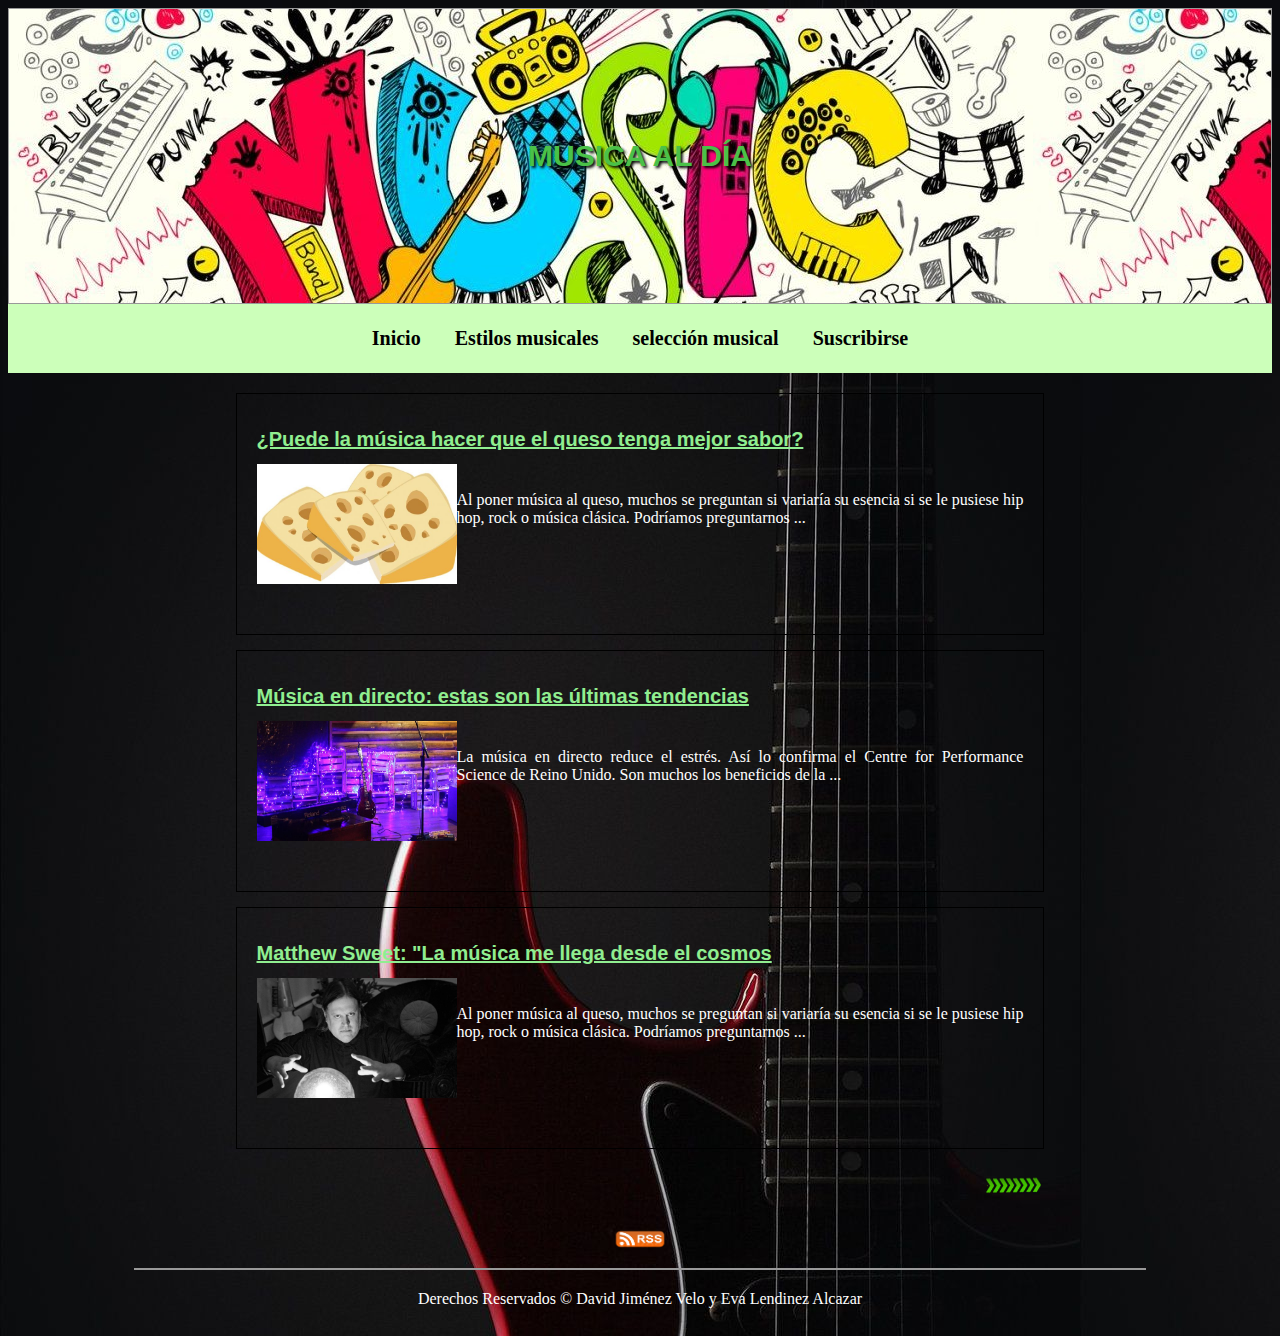
<file: index.html>
<!DOCTYPE html>
<html lang="es">
<head>
  <meta charset="utf-8">
  <meta name="description" content="Este es un ejemplo HTML5">
  <meta name="keywords" content="HTML5, CSS3, JavaScript">
  <title>www.musicaaldía.com</title>
  <link rel="stylesheet" type="text/css" href="css/index.css">

</head>
<body>


<div id="contenedor">
  <header id="cabecera">
    <h1 class="titulo">MUSICA AL DÍA</h1>
  </header>
  <nav id="menu">
     <a href="index.html"><span>Inicio</span></a>
     <a href="html/estilos_musicales.html"><span>Estilos musicales</span></a>
     <a href="html/seleccion_musical.html"><span>selección musical</span></a>
     <a href="html/contacto.html"><span>Suscribirse</span></a>
      
  </nav>
 </div>
 <div class="contenido">
  <section id="seccion">
    <div>
    <article >
      <h1><a href="html/Noticia_queso.html">¿Puede la música hacer que el queso tenga mejor sabor?</a></h1>
      <a href="html/Noticia_queso.html"><img alt="queso" src="imagenes/queso.jpg"/></a>
      <p>
        Al poner música al queso, muchos se preguntan si variaría su esencia si se le pusiese hip hop, rock o música clásica. Podríamos preguntarnos ...
      </p>
  </article>
</div>
  <article>
      <h1><a href="html/Musica_directo.html">Música en directo: estas son las últimas tendencias</a></h1>
      <a href="html/Musica_directo.html"><img alt="directo" src="imagenes/musicadirec.jpg"></a>
      <p>
        La música en directo reduce el estrés. Así lo confirma el Centre for Performance Science de Reino Unido. Son muchos los beneficios de la ...
      </p>
  </article>
    <article>
      <h1><a href="html/Musica_cosmos.html">Matthew Sweet: "La música me llega desde el cosmos</a></h1>
      <a href="html/Musica_cosmos.html"><img alt="cosmos" src="imagenes/mat.jpg"></a>
      <p>
        Al poner música al queso, muchos se preguntan si variaría su esencia si se le pusiese hip hop, rock o música clásica. Podríamos preguntarnos ...
      </p>
  </article>
    

<a class="fderecha" href="html/estilos_musicales.html"><img class="fderecha" src="imagenes/flecha_derecha.png" title="siguiente" alt="siguiente"/> </a>
  </section>

<a class="rss" href="RSS.rss"><img class="rss" src="imagenes/RSS.png" title="RSS" alt="RSS"/></a>

  <footer id="pie">
   
    Derechos Reservados &copy; David Jiménez Velo y Eva Lendinez Alcazar 
  </footer>
</div>
</body>
</html>
</file>
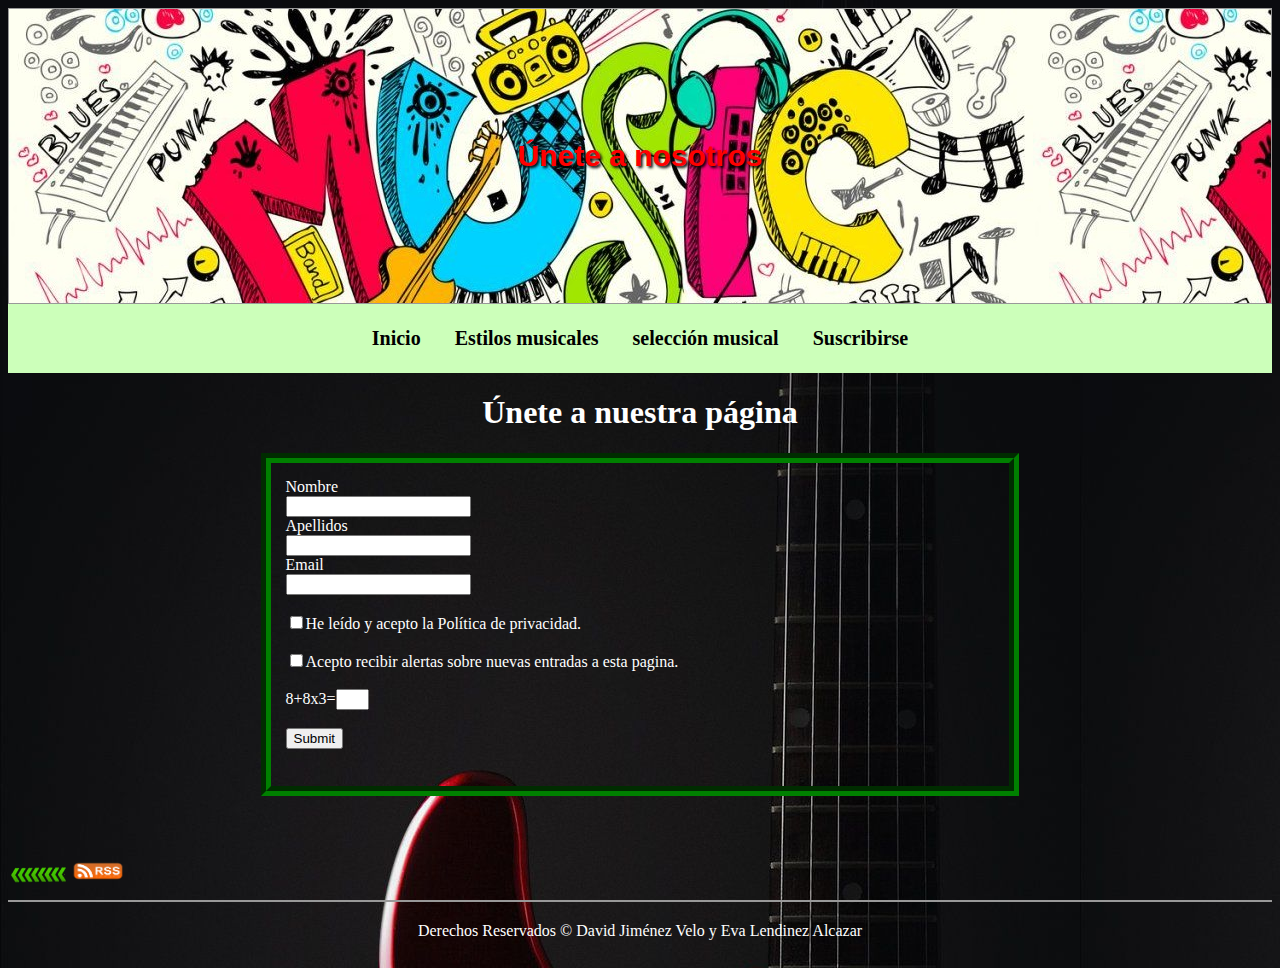
<file: html/contacto.html>
<!DOCTYPE html>
<html lang="Es-es">
<head>
  <meta charset="utf-8">
  <meta name="description" content="Este es un ejemplo HTML5">
  <meta name="keywords" content="HTML5, CSS3, JavaScript">
  <title>www.musicaaldia.com</title>
  <link rel="stylesheet" href="../css/contacto.css">


</head>
<body>
<div id="contenedor">

  <header id="cabecera">
    <hgroup>
    <h1>Únete a nosotros</h1>
    </hgroup>   
  </header>


  <nav id="menu">
     <a href="../index.html"><span>Inicio</span></a>
     <a href="estilos_musicales.html"><span>Estilos musicales</span></a>
     <a href="seleccion_musical.html"><span>selección musical</span></a>
     <a href="contacto.html"><span>Suscribirse</span></a>
      
  </nav>



<h1>Únete a nuestra página</h1>
<div class="formu">
<form>
  Nombre<br>
  <input type="text" name="nombre" required>
  <br>
  Apellidos<br>
  <input type="text" name="apellidos" >
  <br>
  Email<br>
  <input type="email" name="email"  
  pattern="[a-zA-Z0-9_]+([.][a-zA-Z0-9_]+)*@[a-zA-Z0-9_]+([.][a-zA-Z0-9_]+)*[.][a-zA-Z]{1,5}" required/>
  <br><br>
  <input type="checkbox" name="condiciones" required>He leído y acepto la Política de privacidad.<br><br>
  <input type="checkbox" name="condiciones">Acepto recibir alertas sobre nuevas entradas a esta pagina.
<br><br>
8+8x3=<input title="respuesta incorrecta" size="1" type="text" name="numero" pattern="32" required>
  <br><br>
  <input type="submit" value="Submit">
</form> 
</div>

<a class="fizquierda" href="seleccion_musical.html"><img class="fizquierda" src="../imagenes/flecha_izquierda.png" title="anterior" alt="anterior"/></a>

<a class="rss" href="../RSS.rss"><img class="rss" src="../imagenes/RSS.png" title="RSS" alt="RSS"/></a>




   <footer id="pie">
   
    Derechos Reservados &copy; David Jiménez Velo y Eva Lendinez Alcazar 
  </footer>


</div>
</body>
</html>
</file>
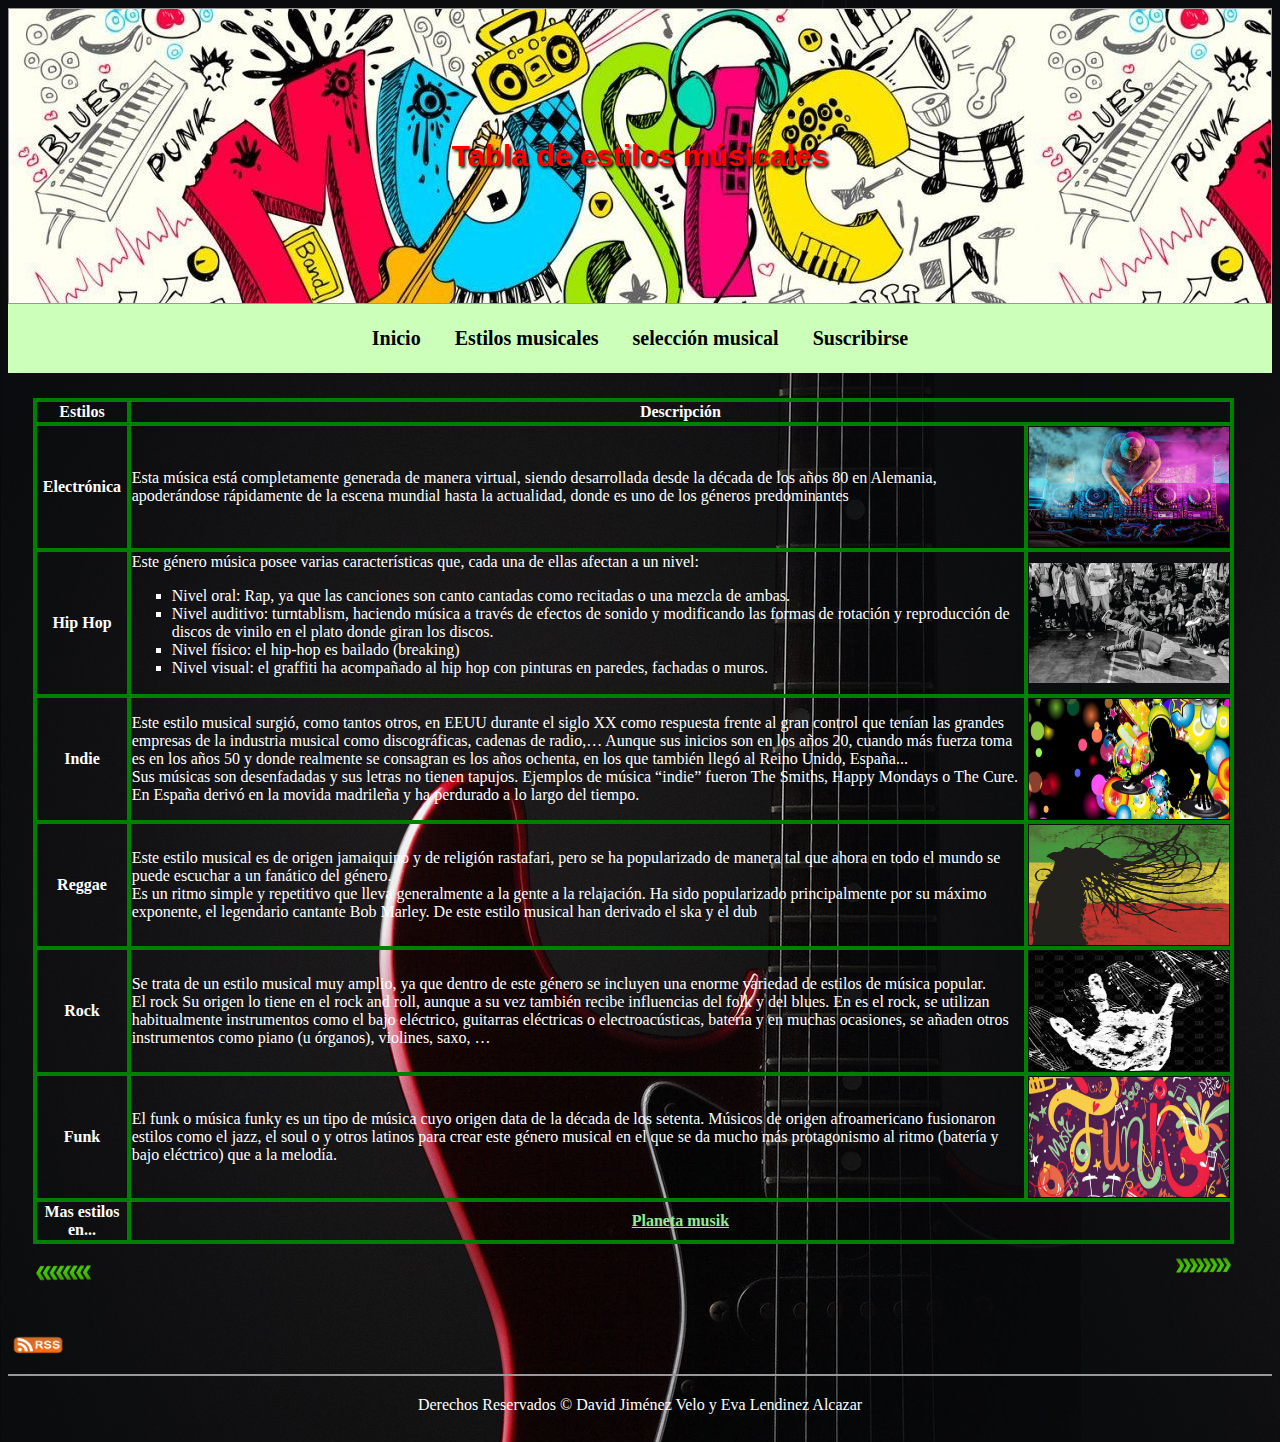
<file: html/estilos_musicales.html>
<!DOCTYPE html>
<html lang="es">
<head>
  <meta charset="utf-8">
  <meta name="description" content="Este es un ejemplo HTML5">
  <meta name="keywords" content="HTML5, CSS3, JavaScript">
  <title>www.musicaaldia.com</title>
  <link rel="stylesheet" href="../css/estilos_musicales.css">


</head>
<body>
<div id="contenedor">
  <header id="cabecera">
    <hgroup>
    <h1>Tabla de estilos músicales</h1>
    </hgroup>   
  </header>

<nav id="menu">
     <a href="../index.html"><span>Inicio</span></a>
     <a href="estilos_musicales.html"><span>Estilos musicales</span></a>
     <a href="seleccion_musical.html"><span>selección musical</span></a>
     <a href="contacto.html"><span>Suscribirse</span></a>
      
  </nav>
  <section id="seccion"> 

  <table>
    <thead>
      <tr>
        <th scope="col">Estilos</th>
        <th colspan="2">Descripción</th>
 
    

      </tr>
    </thead>
    <tbody>
      <tr>
        <th>Electrónica</th>
        <td>
          Esta música está completamente generada de manera virtual, siendo desarrollada desde la década de los años 80 en Alemania, apoderándose rápidamente de la escena mundial hasta la actualidad, donde es uno de los géneros predominantes
        </td>
        <td><a href="https://youtu.be/5DUCKGyojpE" target="_blank"><img src="../imagenes/electronica.jpeg" title="Música Electrónica" alt="Musica Electrónica" /></a></td>
  
      </tr>
      <tr>
        <th>Hip Hop</th>
        <td>Este género música posee varias características que, cada una de ellas afectan a un nivel:
        	<ul>
    			<li>Nivel oral: Rap, ya que las canciones son canto cantadas como recitadas o una mezcla de ambas.</li>
    			<li>Nivel auditivo: turntablism, haciendo música a través de efectos de sonido y modificando las formas de rotación y reproducción de discos de vinilo en el plato donde giran los discos.</li>
    			<li>Nivel físico: el hip-hop es bailado (breaking)</li>
    			<li>Nivel visual: el graffiti ha acompañado al hip hop con pinturas en paredes, fachadas o muros.</li>
    		</ul>
        </td>
        <td><a href="https://youtu.be/tOwC5jsKXvA" target="_blank"><img src="../imagenes/hiphop.jpg" title="Hip Hop" alt="Hip Hop" /></a></td>
      </tr>
      <tr>
        <th>Indie</th>
        <td>
        	Este estilo musical surgió, como tantos otros, en EEUU durante el siglo XX como respuesta frente al gran control que tenían las grandes empresas de la industria musical como discográficas, cadenas de radio,… Aunque sus inicios son en los años 20, cuando más fuerza toma es en los años 50 y donde realmente se consagran es los años ochenta, en los que también llegó al Reino Unido, España... <br/>
			Sus músicas son desenfadadas y sus letras no tienen tapujos. Ejemplos de música “indie” fueron The Smiths, Happy Mondays o The Cure. En España derivó en la movida madrileña y ha perdurado a lo largo del tiempo.</td>
        <td><a href="https://youtu.be/cJRP3LRcUFg" target="_blank"><img src="../imagenes/indie.jpg" title="Indie" alt="Indie" /></a></td>
   
  
      </tr>
      <tr>
        <th>Reggae</th>
        <td>
        	Este estilo musical es de origen jamaiquino y de religión rastafari, pero se ha popularizado de manera tal que ahora en todo el mundo se puede escuchar a un fanático del género.<br/>
			Es un ritmo simple y repetitivo que lleva generalmente a la gente a la relajación. Ha sido popularizado principalmente por su máximo exponente, el legendario cantante Bob Marley. De este estilo musical han derivado el ska y el dub</td>
        <td><a href="https://youtu.be/CHekNnySAfM" target="_blank"><img src="../imagenes/reggae.png" title="Reggae" alt="Reggae" /></a></td>
   
      </tr>
      <tr>
        <th>Rock</th>
        <td>
        	Se trata de un estilo musical muy amplio, ya que dentro de este género se incluyen una enorme variedad de estilos de música popular.<br/>
			El rock Su origen lo tiene en el rock and roll, aunque a su vez también recibe influencias del folk y del blues. En es el rock, se utilizan habitualmente instrumentos como el bajo eléctrico, guitarras eléctricas o electroacústicas, batería y en muchas ocasiones, se añaden otros instrumentos como piano (u órganos), violines, saxo, …</td>
        <td><a href="https://youtu.be/-tJYN-eG1zk" target="_blank"><img src="../imagenes/rock.jpeg" title="Rock" alt="Rock" /></a></td>


      </tr>
      <tr>
    	<th>Funk</th>
    	<td>
    		El funk o música funky es un tipo de música cuyo origen data de la década de los setenta. Músicos de origen afroamericano fusionaron estilos como el jazz, el soul o y otros latinos para crear este género musical en el que se da mucho más protagonismo al ritmo (batería y bajo eléctrico) que a la melodía.</td>
    	<td><a href="https://youtu.be/P5G3Ffta-ic" target="_blank"><img src="../imagenes/funk.jpg" title="Funk" alt="Funk" /></a></td>
      </tr>

    </tbody>
    <tfoot>
      <tr>
        <th>Mas estilos en...</th>
        <th colspan="2"><a href="https://planetamusik.com/blog/generos-musicales-tipos-musica/" target="_blank">Planeta musik</a></th>
      </tr>
    </tfoot>

  </table>



<a class="fizquierda" href="../index.html"><img class="fizquierda" src="../imagenes/flecha_izquierda.png" title="anterior" alt="anterior"/></a>
<a class="fderecha" href="seleccion_musical.html"><img class="fderecha" src="../imagenes/flecha_derecha.png" title="siguiente" alt="siguiente"/> </a>


  </section>

<a class="rss" href="../RSS.rss"><img class="rss" src="../imagenes/RSS.png" title="RSS" alt="RSS"/></a>

  <footer id="pie">
   
    Derechos Reservados &copy; David Jiménez Velo y Eva Lendinez Alcazar 
  </footer>
</div>
</body>
</html>
</file>
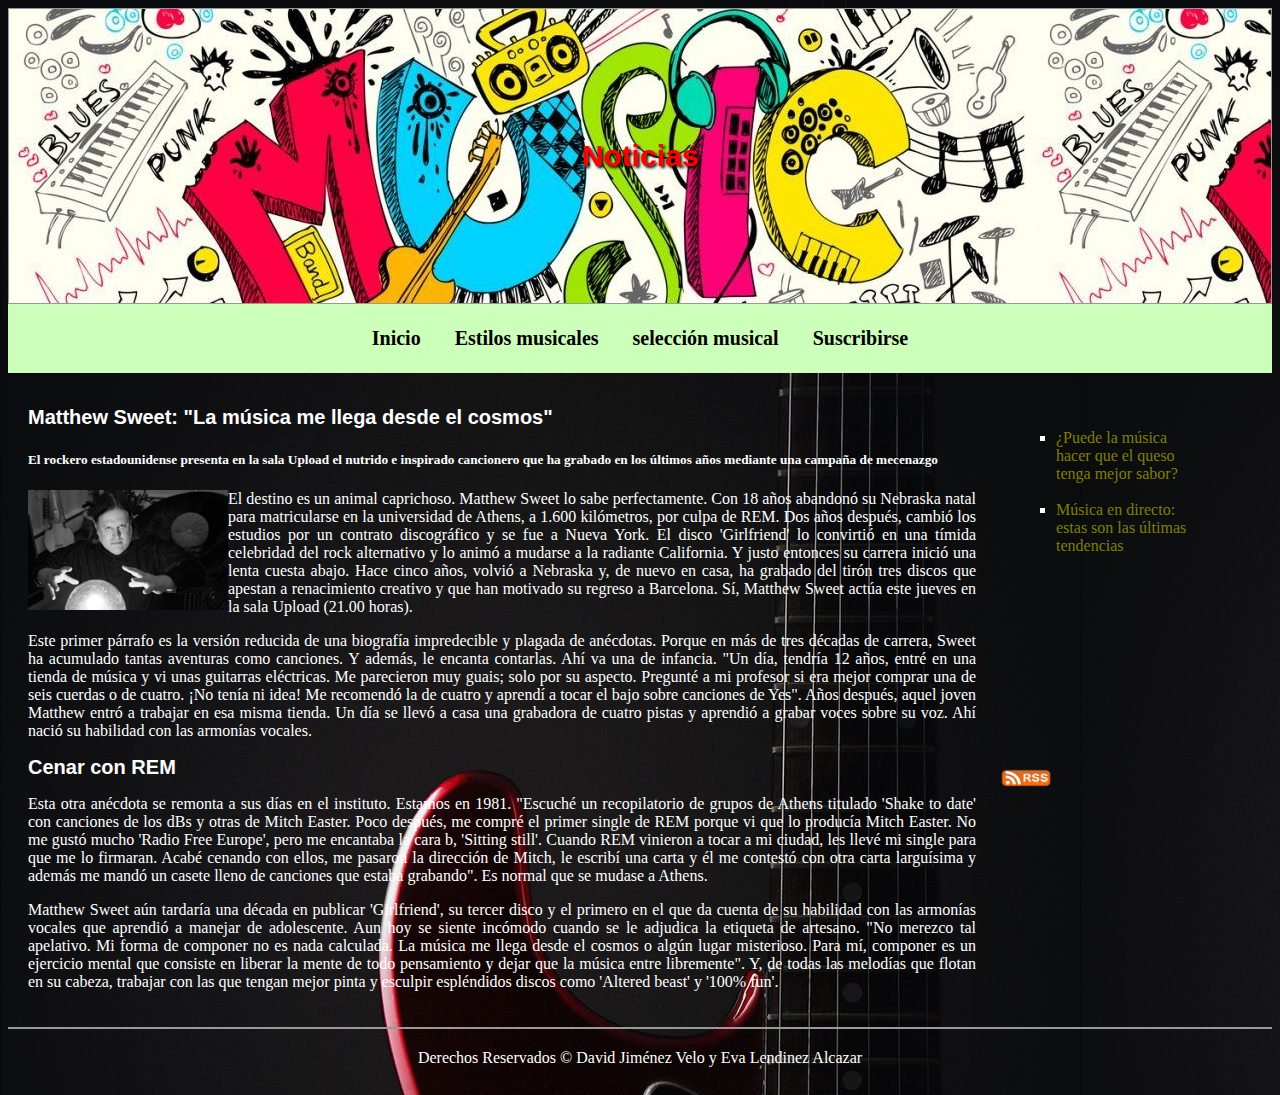
<file: html/Musica_cosmos.html>
<!DOCTYPE html>
<html lang="es">
<head>
  <meta charset="utf-8">
  <meta name="description" content="Este es un ejemplo HTML5">
  <meta name="keywords" content="HTML5, CSS3, JavaScript">
  <title>www.musicaaldia.com</title>
  <link rel="stylesheet" href="../css/noticias.css">
 

</head>
<body>

<div id="contenedor">
  <header id="cabecera">
  
    <h1>Noticias</h1> 
   
  </header>

  <nav id="menu">
     <a href="../index.html"><span>Inicio</span></a>
     <a href="estilos_musicales.html"><span>Estilos musicales</span></a>
     <a href="seleccion_musical.html"><span>selección musical</span></a>
     <a href="contacto.html"><span>Suscribirse</span></a>
      
  </nav>


  <section id="seccion">
    <h1>Matthew Sweet: "La música me llega desde el cosmos"</h1>
    <h5>El rockero estadounidense presenta en la sala Upload el nutrido e inspirado cancionero que ha grabado en los últimos años mediante una campaña de mecenazgo</h5>
    <img class="mat" src="../imagenes/mat.jpg" alt="Matthew">


  <div class="parrafos">
    <p> 
    	El destino es un animal caprichoso. Matthew Sweet lo sabe perfectamente. Con 18 años abandonó su Nebraska natal para matricularse en la universidad de Athens, a 1.600 kilómetros, por culpa de REM. Dos años después, cambió los estudios por un contrato discográfico y se fue a Nueva York. El disco 'Girlfriend' lo convirtió en una tímida celebridad del rock alternativo y lo animó a mudarse a la radiante California. Y justo entonces su carrera inició una lenta cuesta abajo. Hace cinco años, volvió a Nebraska y, de nuevo en casa, ha grabado del tirón tres discos que apestan a renacimiento creativo y que han motivado su regreso a Barcelona. Sí, Matthew Sweet actúa este jueves en la sala Upload (21.00 horas).</p>
    <p>
		  Este primer párrafo es la versión reducida de una biografía impredecible y plagada de anécdotas. Porque en más de tres décadas de carrera, Sweet ha acumulado tantas aventuras como canciones. Y además, le encanta contarlas. Ahí va una de infancia. "Un día, tendría 12 años, entré en una tienda de música y vi unas guitarras eléctricas. Me parecieron muy guais; solo por su aspecto. Pregunté a mi profesor si era mejor comprar una de seis cuerdas o de cuatro. ¡No tenía ni idea! Me recomendó la de cuatro y aprendí a tocar el bajo sobre canciones de Yes". Años después, aquel joven Matthew entró a trabajar en esa misma tienda. Un día se llevó a casa una grabadora de cuatro pistas y aprendió a grabar voces sobre su voz. Ahí nació su habilidad con las armonías vocales.
	 </p>
    <h1>Cenar con REM</h1>
	 <p>
		  Esta otra anécdota se remonta a sus días en el instituto. Estamos en 1981. "Escuché un recopilatorio de grupos de Athens titulado 'Shake to date' con canciones de los dBs y otras de Mitch Easter. Poco después, me compré el primer single de REM porque vi que lo producía Mitch Easter. No me gustó mucho 'Radio Free Europe', pero me encantaba la cara b, 'Sitting still'. Cuando REM vinieron a tocar a mi ciudad, les llevé mi single para que me lo firmaran. Acabé cenando con ellos, me pasaron la dirección de Mitch, le escribí una carta y él me contestó con otra carta larguísima y además me mandó un casete lleno de canciones que estaba grabando". Es normal que se mudase a Athens.
   </p>
	 <p>
	   Matthew Sweet aún tardaría una década en publicar 'Girlfriend', su tercer disco y el primero en el que da cuenta de su habilidad con las armonías vocales que aprendió a manejar de adolescente. Aun hoy se siente incómodo cuando se le adjudica la etiqueta de artesano. "No merezco tal apelativo. Mi forma de componer no es nada calculada. La música me llega desde el cosmos o algún lugar misterioso. Para mí, componer es un ejercicio mental que consiste en liberar la mente de todo pensamiento y dejar que la música entre libremente". Y, de todas las melodías que flotan en su cabeza, trabajar con las que tengan mejor pinta y esculpir espléndidos discos como 'Altered beast' y '100% fun'.
	</p>
	</div>
  </section>

  <aside id="columna">
    <ul>
      <li><a href="Noticia_queso.html">¿Puede la música hacer que el queso tenga mejor sabor?</a><br/><br/></li>
      <li><a href="Musica_directo.html">Música en directo: estas son las últimas tendencias</a></li>
    </ul>
  </aside>
  
  
  
<a class="rss" href="../RSS.rss"><img class="rss" src="../imagenes/RSS.png" title="RSS" alt="RSS"/></a>

   <footer id="pie">
   
    Derechos Reservados &copy; David Jiménez Velo y Eva Lendinez Alcazar 
  </footer>
</div>
</body>
</html>
</file>
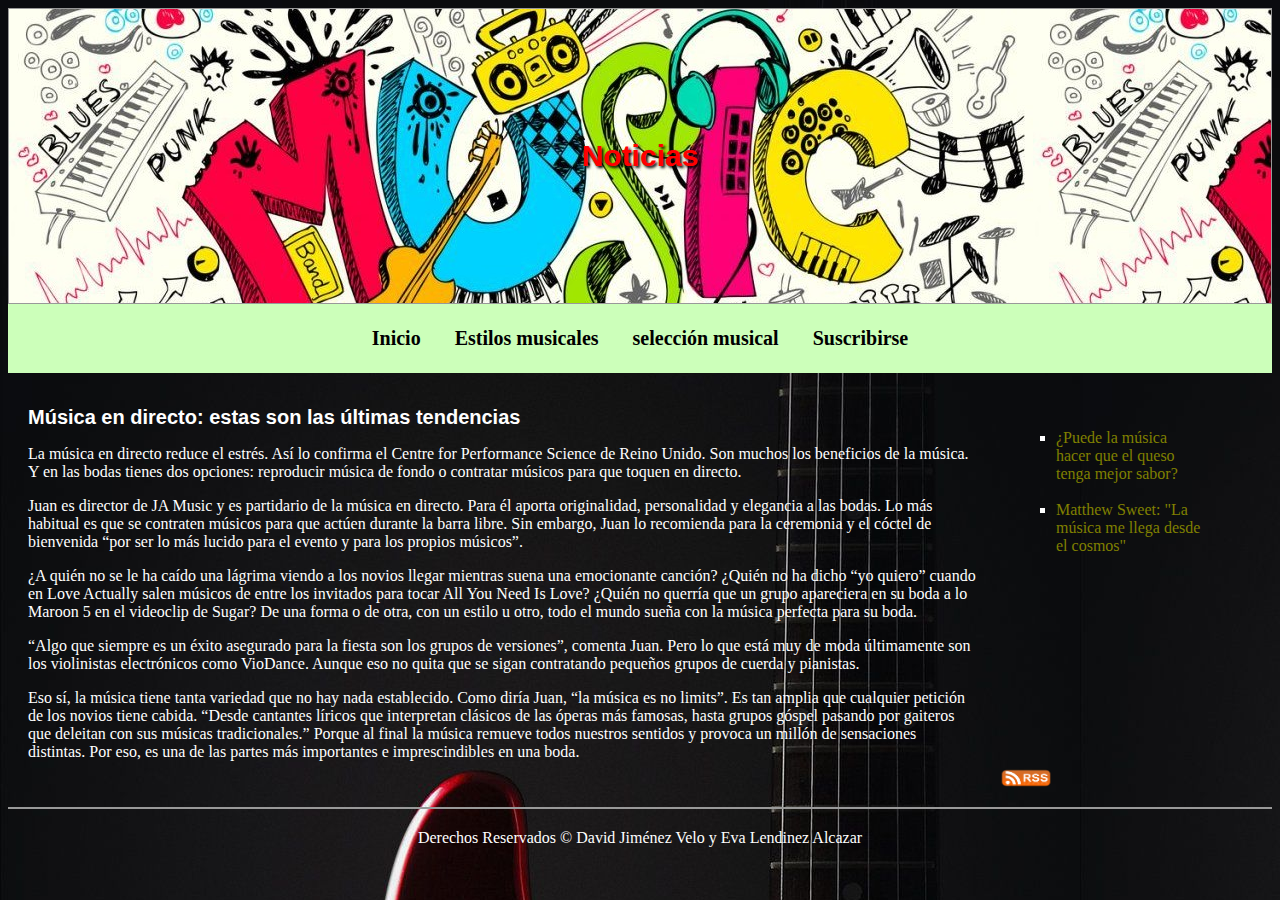
<file: html/Musica_directo.html>
<!DOCTYPE html>
<html lang="es">
<head>
  <meta charset="utf-8">
  <meta name="description" content="Este es un ejemplo HTML5">
  <meta name="keywords" content="HTML5, CSS3, JavaScript">
  <title>www.musicaaldia.com</title>
  <link rel="stylesheet" href="../css/noticias.css">
</head>
<body>
<div id="contenedor">
  <header id="cabecera">
    <hgroup>
    <h1>Noticias</h1>
    </hgroup>

     
   
  </header>
 <nav id="menu">
     <a href="../index.html"><span>Inicio</span></a>
     <a href="estilos_musicales.html"><span>Estilos musicales</span></a>
     <a href="seleccion_musical.html"><span>selección musical</span></a>
     <a href="contacto.html"><span>Suscribirse</span></a>
      
  </nav>
  <section id="seccion">
    <h1>Música en directo: estas son las últimas tendencias</h1>
   <div>
   <p> 
    	La música en directo reduce el estrés. Así lo confirma el Centre for Performance Science de Reino Unido. Son muchos los beneficios de la música. Y en las bodas tienes dos opciones: reproducir música de fondo o contratar músicos para que toquen en directo. 
    </p>
    <p>
		Juan es director de JA Music y es partidario de la música en directo. Para él aporta originalidad, personalidad y elegancia a las bodas. Lo más habitual es que se contraten músicos para que actúen durante la barra libre. Sin embargo, Juan lo recomienda para la ceremonia y el cóctel de bienvenida “por ser lo más lucido para el evento y para los propios músicos”.
	</p>
	<p>
		¿A quién no se le ha caído una lágrima viendo a los novios llegar mientras suena una emocionante canción? ¿Quién no ha dicho “yo quiero” cuando en Love Actually salen músicos de entre los invitados para tocar All You Need Is Love? ¿Quién no querría que un grupo apareciera en su boda a lo Maroon 5 en el videoclip de Sugar? De una forma o de otra, con un estilo u otro, todo el mundo sueña con la música perfecta para su boda.
  </p>
	<p>
		“Algo que siempre es un éxito asegurado para la fiesta son los grupos de versiones”, comenta Juan. Pero lo que está muy de moda últimamente son los violinistas electrónicos como VioDance. Aunque eso no quita que se sigan contratando pequeños grupos de cuerda y pianistas.
	</p>
	<p>
		Eso sí, la música tiene tanta variedad que no hay nada establecido. Como diría Juan, “la música es no limits”. Es tan amplia que cualquier petición de los novios tiene cabida. “Desde cantantes líricos que interpretan clásicos de las óperas más famosas, hasta grupos góspel pasando por gaiteros que deleitan con sus músicas tradicionales.” Porque al final la música remueve todos nuestros sentidos y provoca un millón de sensaciones distintas. Por eso, es una de las partes más importantes e imprescindibles en una boda.
	</p>
	</div>
  </section>

  <aside id="columna">
    <ul>
      <li><a href="Noticia_queso.html">¿Puede la música hacer que el queso tenga mejor sabor?</a><br/><br/></li>
      <li><a href="Musica_cosmos.html">Matthew Sweet: "La música me llega desde el cosmos"</a></li>
    </ul>
  </aside>

<a class="rss" href="../RSS.rss"><img class="rss" src="../imagenes/RSS.png" title="RSS" alt="RSS"/></a>
  
 <footer id="pie">
   
    Derechos Reservados &copy; David Jiménez Velo y Eva Lendinez Alcazar 
  </footer>
</div>
</body>
</html>
</file>
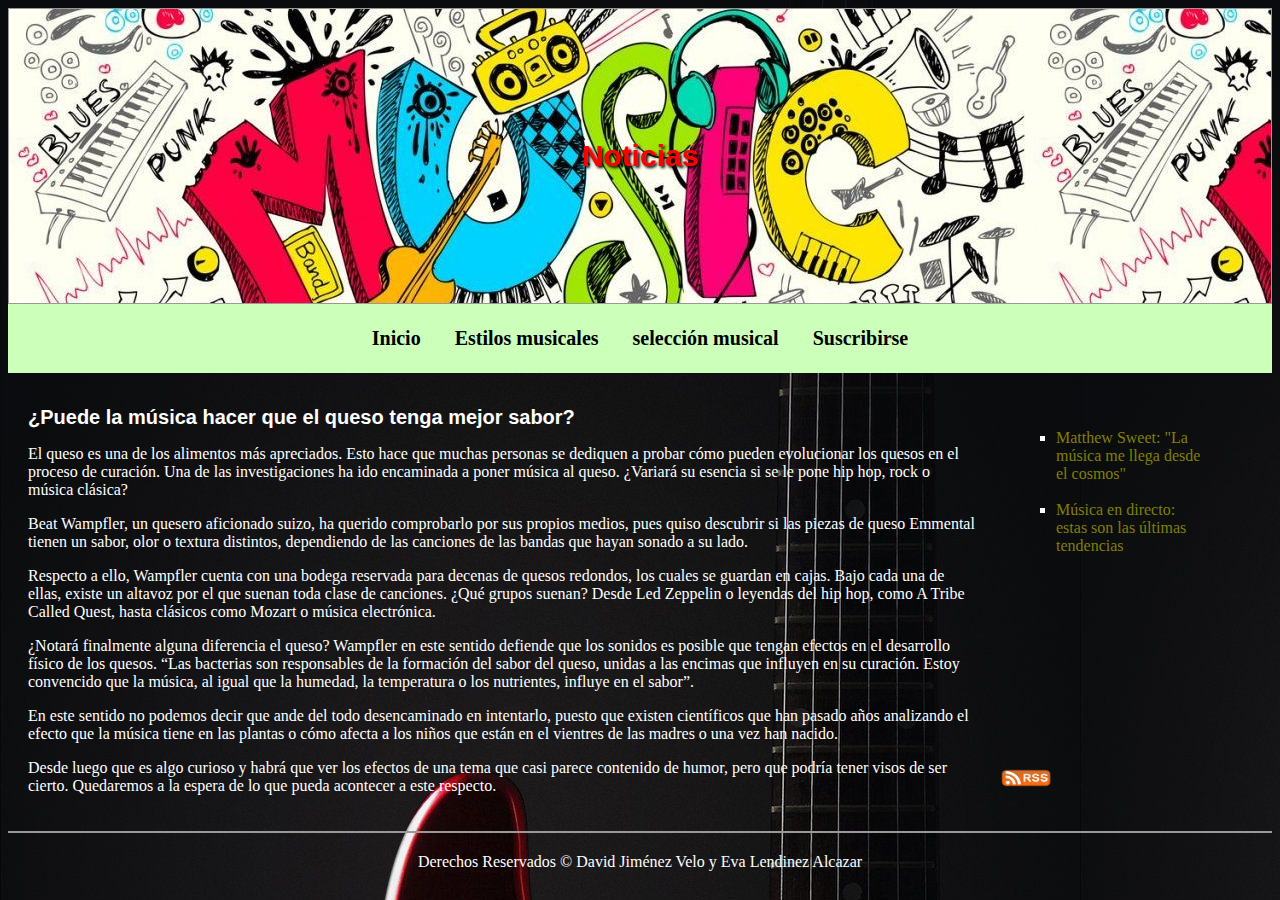
<file: html/Noticia_queso.html>
<!DOCTYPE html>
<html lang="es">
<head>
  <meta charset="utf-8">
  <meta name="description" content="Este es un ejemplo HTML5">
  <meta name="keywords" content="HTML5, CSS3, JavaScript">
  <title>www.musicaaldia.com</title>
  <link rel="stylesheet" href="../css/noticias.css">
</head>
<body>
<div id="contenedor">
  <header id="cabecera">
    <hgroup>
    <h1>Noticias</h1>
    </hgroup>

     
   
  </header>
  <nav id="menu">
     <a href="../index.html"><span>Inicio</span></a>
     <a href="estilos_musicales.html"><span>Estilos musicales</span></a>
     <a href="seleccion_musical.html"><span>selección musical</span></a>
     <a href="contacto.html"><span>Suscribirse</span></a>
      
  </nav>


  <section id="seccion">
    <h1>¿Puede la música hacer que el queso tenga mejor sabor?</h1>
   <div>
   <p> 
    	El queso es una de los alimentos más apreciados. Esto hace que muchas  personas se dediquen a probar cómo pueden evolucionar los quesos en el proceso de curación. Una de las investigaciones ha ido encaminada a poner música al queso. ¿Variará su esencia si se le pone hip hop, rock o música clásica?
    </p>
    <p>
		Beat Wampfler, un quesero aficionado suizo, ha querido comprobarlo por sus propios medios, pues quiso descubrir si las piezas de queso Emmental tienen un sabor, olor o textura distintos, dependiendo de las canciones de las bandas que hayan sonado a su lado.
	</p>
	<p>
		Respecto a ello, Wampfler cuenta con una bodega reservada para decenas de quesos redondos, los cuales se guardan en cajas. Bajo cada una de ellas, existe un altavoz por el que suenan toda clase de canciones. ¿Qué grupos suenan? Desde Led Zeppelin o leyendas del hip hop, como A Tribe Called Quest, hasta clásicos como Mozart  o música electrónica. 
	</p>
	<p>
		¿Notará finalmente alguna diferencia el queso? Wampfler en este sentido defiende que los sonidos es posible que tengan efectos en el desarrollo físico de los quesos. “Las bacterias son responsables de la formación del sabor del queso, unidas a las encimas que influyen en su curación. Estoy convencido que la música, al igual que la humedad, la temperatura o los nutrientes, influye en el sabor”.
	</p>
	<p>
		En este sentido no podemos decir que ande del todo desencaminado en intentarlo, puesto que existen científicos que han pasado años analizando el efecto que la música tiene en las plantas o cómo afecta a los niños que están en el vientres de las madres o una vez han nacido.
	</p>
	<p>
		Desde luego que es algo curioso y habrá que ver los efectos de una tema que casi parece contenido de humor, pero que podría tener visos de ser cierto. Quedaremos a la espera de lo que pueda acontecer a este respecto.
	</p>
</div>
  </section>

 <aside id="columna">
    <ul>
      <li><a href="Musica_cosmos.html">Matthew Sweet: "La música me llega desde el cosmos"</a><br/><br/></li>
      <li><a href="Musica_directo.html">Música en directo: estas son las últimas tendencias</a></li>
    </ul>
  </aside>

<a class="rss" href="../RSS.rss"><img class="rss" src="../imagenes/RSS.png" title="RSS" alt="RSS"/></a>

  <footer id="pie">
   
    Derechos Reservados &copy; David Jiménez Velo y Eva Lendinez Alcazar 
  </footer>
</div>
</body>
</html>
</file>
<file: css/index.css>
*{

	margin: 0px.;
	padding:0px.;
}
#cabecera h1 {
	text-shadow: black 2px 2px 3px;
	color: #4ac148;
	background-color:;
	width: 450px;
	font:bold 30px arial, verdana;
	text-align: center;
	margin: 0 auto;
}
.contenido{
	margin: 0 auto;
	width: 80%;
	
}

.fizquierda {
  		width: 60px;
  		height: 50px;
  		float:left;
  	}
.fderecha {
  		width: 60px;
  		height: 50px;
  		float:right;
 	}
section img {
 		float: left;
  		width: 200px;
  		height: 120px;
 	}
article p{
	margin-top: 40px;
	text-align: justify;
}
li a {
	text-decoration: none;
}

nav a:visited{
	color: black;
	
}
nav a{
	color: black;
	
}
#seccion a:visited{
	color: green;
	text-shadow: black 2px 2px 3px;
}

#seccion{
	color: white;
	float:left;
	width:80%;
	margin-left: 10%;
	margin-right: 10%;
	margin-top: 2%;
}
#seccion a{
	color: lightgreen;
}

footer{
	color:white;
}






body{

background-image: url("../imagenes/guitar.jpg");
background-repeat: repeat;
}
h1 {

font:bold 20px arial, verdana;
text-align: left;
}

h2{

font-weight: bold;
font-size:15px;
font-family: arial, verdana,

}

header, section, footer, aside, nav, article, figure, figcaption,hgroup {
 display: block;

}



body{
	text-align: center;
	
}
#contenedor {

	width:100%;
	margin: 0;
	text-align:center;
/*background: linear-gradient(top, #FFFFFF 50%, #006699 90%);*/
/*Gradiente radial */

/*la posición de comienzo es el origen y puede ser declarada en pixeles, porcentaje
o una combinación de palabras clave cemter, top, bottom, left y right
finalmente color y posición para el inicio y final  */
background: -webkit-radial-gradient(center, circle, #FFFFFF 0%, #006699 200%);
	background: -moz-radial-gradient(center, circle, #FFFFFF 0%, #006699 200%);
}

#cabecera {
background-image: url("../imagenes/musica2.jpg");
border: 1px solid #999999;
padding: 130px;
}

#menu {

	background: #ccffba;
	padding: 8px 15px;
}



#pie{

	clear:both;
	text-align:center;
	padding: 20px;
	border-top:2px solid #999999;
}


#menu span {

	display: inline-block;
	list-style: none;
	padding: 15px;
	font-size:20px;
	font-weight: bold;

}
nav#menu a span:hover{
background:white;
border-radius: 45px 45px 45px 45px;

}


article{
	height: 200px;
border: 1px solid black;
padding: 20px;
margin-bottom: 15px;

}

  .rss {
      width: 60px;
      height: 50px;
      float:center;
  }
</file>
<file: css/contacto.css>
#seccion p {
	text-align: justify;
}

#seccion p img{
	width: 30%;
	height: 30%;
	padding-left: 35%;
	float: none;
}
form {
	padding-left: 2%;
	margin: 2% 0 5% 0;
	color: white;
}
.formu{

	margin: 0 20% 4% 20%;
	border:10px groove green;
}
*{

	margin: 0px.;
	padding:0px.;
}

h1{
	text-align: center;
	color: white;
}

#cabecera h1 {
	text-shadow: black 2px 2px 3px;
	color: red;
	background-color:;
	width: 450px;
	font:bold 30px arial, verdana;
	text-align: center;
	margin: 0 auto;
}
.contenido{
	margin: 0 auto;
	width: 80%;
	
}

.fizquierda {
  		width: 60px;
  		height: 50px;
  		float:left;
  	}
.fderecha {
  		width: 60px;
  		height: 50px;
  		float:right;
 	}
section img {
 		float: left;
  		width: 200px;
  		height: 120px;
 	}
article p{
	margin-top: 40px;
	text-align: justify;
}
li a {
	text-decoration: none;
}

nav a:visited{
	color: black;
	
}
nav a{
	color: black;
	
}
#seccion a:visited{
	color: green;
	text-shadow: black 2px 2px 3px;
}

#seccion{
	color: white;
	float:left;
	width:80%;
	margin-left: 10%;
	margin-right: 10%;
	margin-top: 2%;
}
#seccion a{
	color: lightgreen;
}

footer{
	color:white;
}






header, section, footer, aside, nav, article, figure, figcaption,hgroup {
 display: block;

}



body{
	text-align: center;
	
background-image: url("../imagenes/guitar.jpg");
background-repeat: repeat;
}

#contenedor {

	width:100%;
	margin: 0 ;
	text-align:left;
/*background: linear-gradient(top, #FFFFFF 50%, #006699 90%);*/
/*Gradiente radial */

/*la posición de comienzo es el origen y puede ser declarada en pixeles, porcentaje
o una combinación de palabras clave cemter, top, bottom, left y right
finalmente color y posición para el inicio y final  */
}


#menu {
	text-align: center;
	background: #ccffba;
	padding: 8px 15px;
}


#seccion{

	float:left;
	width:95%;
	margin:2%;
}


#pie{

	clear:both;
	text-align:center;
	padding: 20px;
	border-top:2px solid #999999;
}


#menu span {

	display: inline-block;
	list-style: none;
	padding: 15px;
	font-size:20px;
	font-weight: bold;

}
nav#menu a span:hover{
background:white;
border-radius: 45px 45px 45px 45px;

}

/*span img{display: block;float: right;}*/

#cabecera {
background-image: url("../imagenes/musica2.jpg");
border: 1px solid #999999;
padding: 130px;
}

figure img{

/*porque es en linea*/
display:block;
margin: 0 auto; /*la centro como una tabla que ahora sí es un elemento en bloque*/
padding:15px;


}

article{
background: grey;
border: 1px solid black;
padding: 20px;
margin-bottom: 15px;

}


  .rss {
      width: 60px;
      height: 50px;
      float:center;
  }
</file>
<file: css/estilos_musicales.css>
table, th, td {

      border-collapse: collapse;
    border: 4px solid green;
    }
td img {
	width: 250px;
  	height: 150px;
}
th{
	text-align: center;
}







*{

	margin: 0px.;
	padding:0px.;
}


#cabecera h1 {
	text-shadow: black 2px 2px 3px;
	color: red;
	background-color:;
	width: 450px;
	font:bold 30px arial, verdana;
	text-align: center;
	margin: 0 auto;
}
.contenido{
	margin: 0 auto;
	width: 80%;
	
}

.fizquierda {
  		width: 60px;
  		height: 50px;
  		float:left;
  	}
.fderecha {
  		width: 60px;
  		height: 50px;
  		float:right;
 	}
section img {
 		float: left;
  		width: 200px;
  		height: 120px;
 	}
article p{
	margin-top: 40px;
	text-align: justify;
}
li a {
	text-decoration: none;
}

nav a:visited{
	color: black;
	
}
nav a{
	color: black;
	
}
#seccion a:visited{
	color: green;
	text-shadow: black 2px 2px 3px;
}

#seccion{
	color: white;
	float:left;
	width:80%;
	margin-left: 10%;
	margin-right: 10%;
	margin-top: 2%;
}
#seccion a{
	color: lightgreen;
}

footer{
	color:white;
}


h1 {

font:bold 20px arial, verdana;

}

h2{

font-weight: bold;
font-size:15px;
font-family: arial, verdana,

}

header, section, footer, aside, nav, article, figure, figcaption,hgroup {
 display: block;

}



body{
	text-align: center;
	
background-image: url("../imagenes/guitar.jpg");
background-repeat: repeat;
}
#contenedor {

	width:100%;
	margin: 0 ;
	text-align:left;
/*background: linear-gradient(top, #FFFFFF 50%, #006699 90%);*/
/*Gradiente radial */

/*la posición de comienzo es el origen y puede ser declarada en pixeles, porcentaje
o una combinación de palabras clave cemter, top, bottom, left y right
finalmente color y posición para el inicio y final  */
}


#menu {
	text-align: center;
	background: #ccffba;
	padding: 8px 15px;
}
.parrafos{
	text-align: justify;
}


#seccion{

	float:left;
	width:95%;
	margin:2%;
}

li {
	list-style-type: square;
	color: white;
}

#pie{

	clear:both;
	text-align:center;
	padding: 20px;
	border-top:2px solid #999999;
}


#menu span {

	display: inline-block;
	list-style: none;
	padding: 15px;
	font-size:20px;
	font-weight: bold;

}
nav#menu a span:hover{
background:white;
border-radius: 45px 45px 45px 45px;

}

/*span img{display: block;float: right;}*/

#cabecera {
background-image: url("../imagenes/musica2.jpg");
border: 1px solid #999999;
padding: 130px;
}

figure img{

/*porque es en linea*/
display:block;
margin: 0 auto; /*la centro como una tabla que ahora sí es un elemento en bloque*/
padding:15px;


}

article{
background: grey;
border: 1px solid black;
padding: 20px;
margin-bottom: 15px;

}

  .rss {
      width: 60px;
      height: 50px;
      float:center;
  }
</file>
<file: css/noticias.css>
*{

	margin: 0px.;
	padding:0px.;
}


#cabecera h1 {
	text-shadow: black 2px 2px 3px;
	color: red;
	background-color:;
	width: 450px;
	font:bold 30px arial, verdana;
	text-align: center;
	margin: 0 auto;
}
.contenido{
	margin: 0 auto;
	width: 80%;
	
}

.fizquierda {
  		width: 60px;
  		height: 50px;
  		float:left;
  	}
.fderecha {
	margin-top: 3%;
	margin-right: 20%;
  		width: 60px;
  		height: 50px;
  		float:right;
 	}
section img {
 		float: left;
  		width: 200px;
  		height: 120px;
 	}
article p{
	margin-top: 40px;
	text-align: justify;
}
li a {
	text-decoration: none;
}

nav a:visited{
	color: black;
	
}
nav a{
	color: black;
	
}
#seccion a:visited{
	color: green;
	text-shadow: black 2px 2px 3px;
}

#seccion{
	color: white;
	float:left;
	width:80%;
	margin-left: 10%;
	margin-right: 10%;
	margin-top: 2%;
}
#seccion a{
	color: lightgreen;
}

footer{
	color:white;
}


h1 {

font:bold 20px arial, verdana;

}

h2{

font-weight: bold;
font-size:15px;
font-family: arial, verdana,

}

header, section, footer, aside, nav, article, figure, figcaption,hgroup {
 display: block;

}



body{
	text-align: center;
	
background-image: url("../imagenes/guitar.jpg");
background-repeat: repeat;
}
#contenedor {

	width:100%;
	margin: 0 ;
	text-align:left;
/*background: linear-gradient(top, #FFFFFF 50%, #006699 90%);*/
/*Gradiente radial */

/*la posición de comienzo es el origen y puede ser declarada en pixeles, porcentaje
o una combinación de palabras clave cemter, top, bottom, left y right
finalmente color y posición para el inicio y final  */
}


#menu {
	text-align: center;
	background: #ccffba;
	padding: 8px 15px;
}
.parrafos{
	text-align: justify;
}


#seccion{

	float:left;
	width:75%;
	margin:20px;
}
#columna{

	float: left;
	width:15%;
	margin:20px 0px;
	padding:20px;
	height: 300px;
	text-decoration: circle;
}
#columna a:visited{
	color: lightgreen;
}
#columna a{
	color: olive;
}
#columna a:hover{
	color: lightblue;
}
li {
	list-style-type: square;
	color: white;
}

#pie{

	clear:both;
	text-align:center;
	padding: 20px;
	border-top:2px solid #999999;
}


#menu span {

	display: inline-block;
	list-style: none;
	padding: 15px;
	font-size:20px;
	font-weight: bold;

}
nav#menu a span:hover{
background:white;
border-radius: 45px 45px 45px 45px;

}

/*span img{display: block;float: right;}*/

#cabecera {
background-image: url("../imagenes/musica2.jpg");
border: 1px solid #999999;
padding: 130px;
}

figure img{

/*porque es en linea*/
display:block;
margin: 0 auto; /*la centro como una tabla que ahora sí es un elemento en bloque*/
padding:15px;


}

article{
background: grey;
border: 1px solid black;
padding: 20px;
margin-bottom: 15px;

}

  .rss {
      width: 60px;
      height: 50px;
      float:center;
  }
</file>
